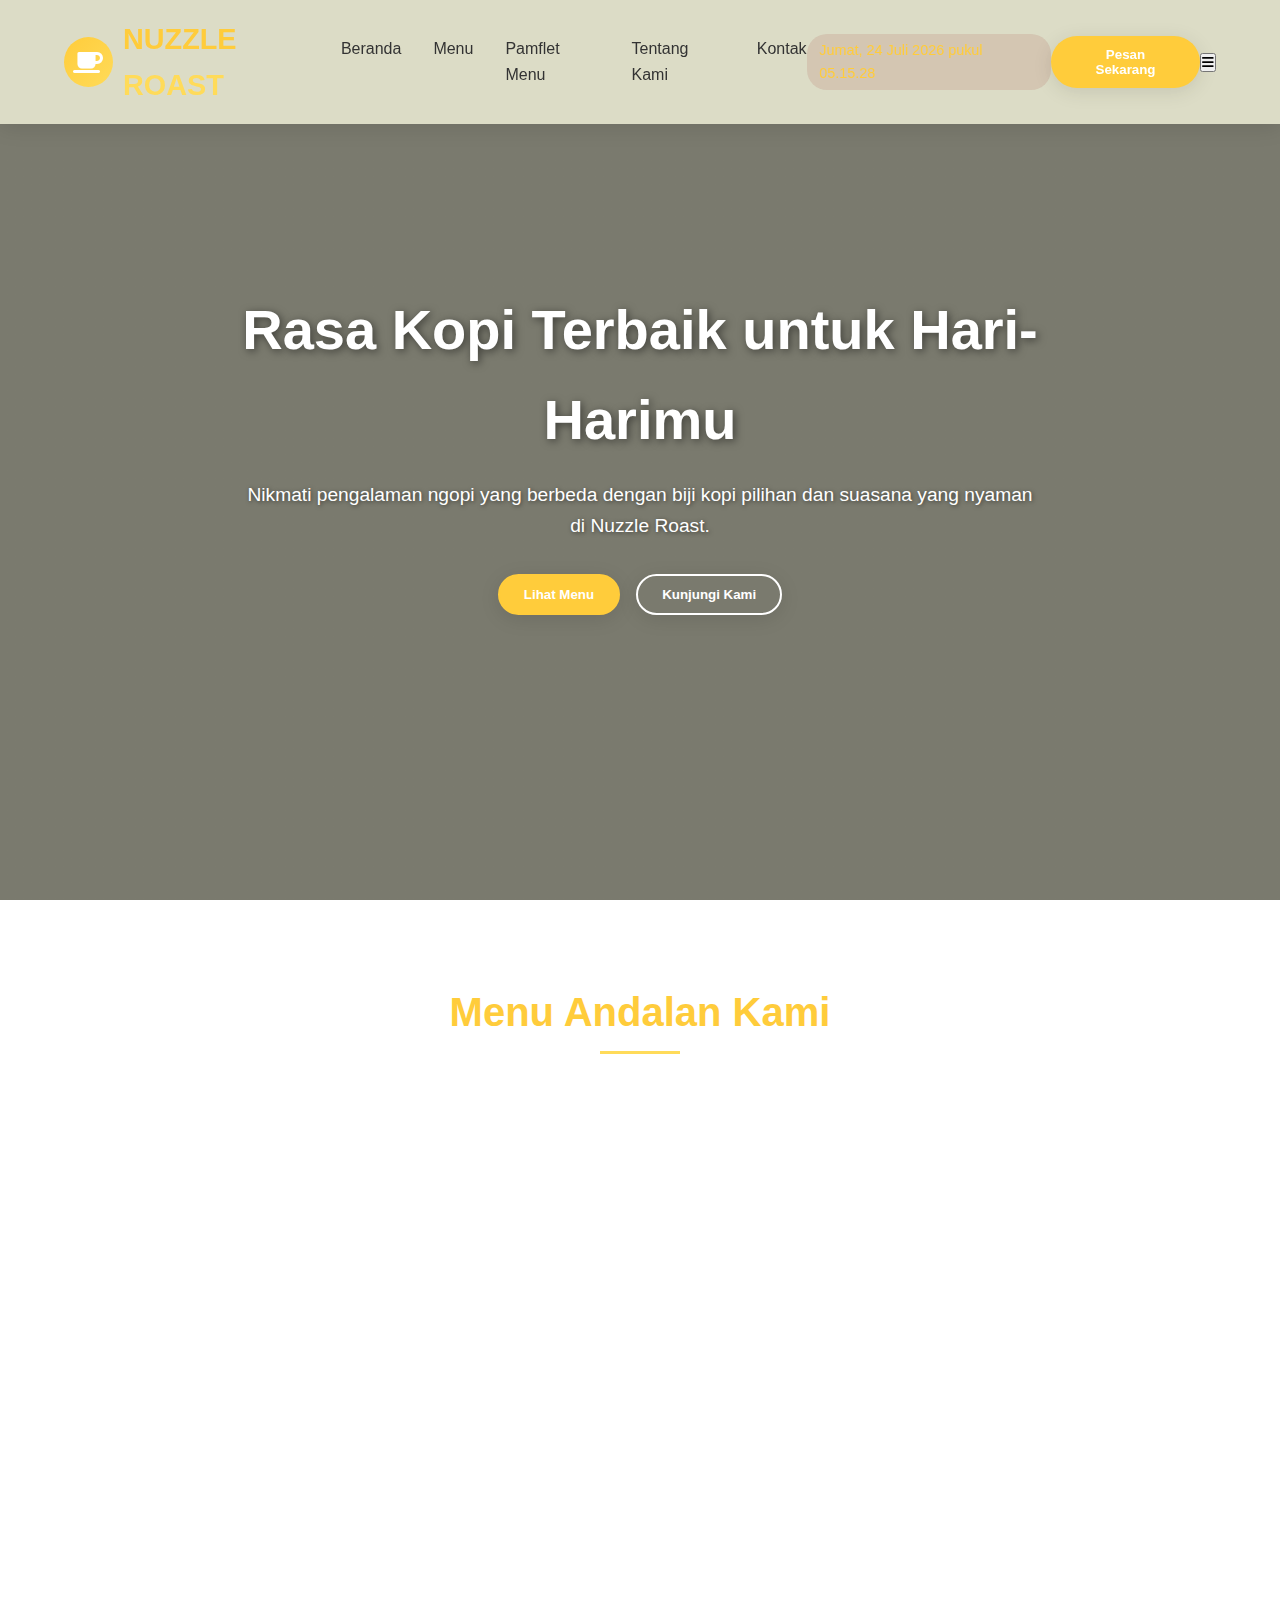
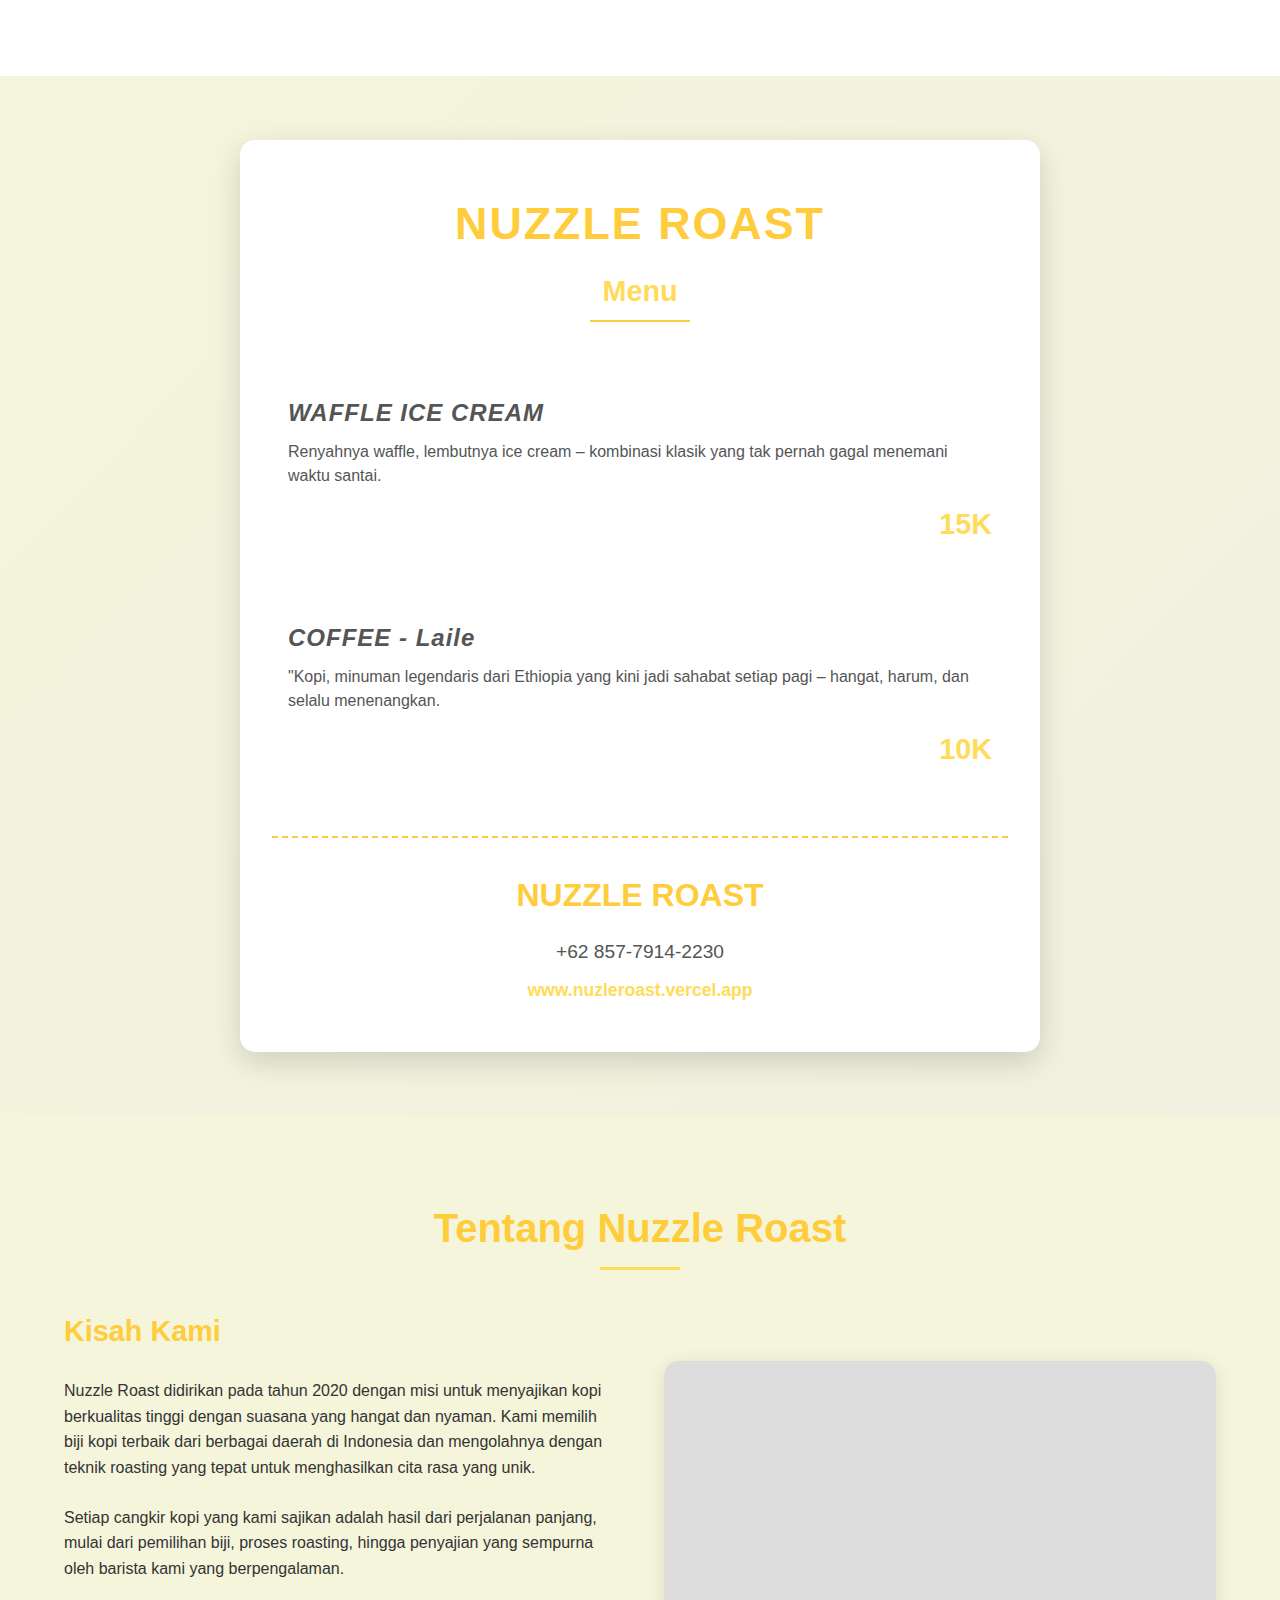
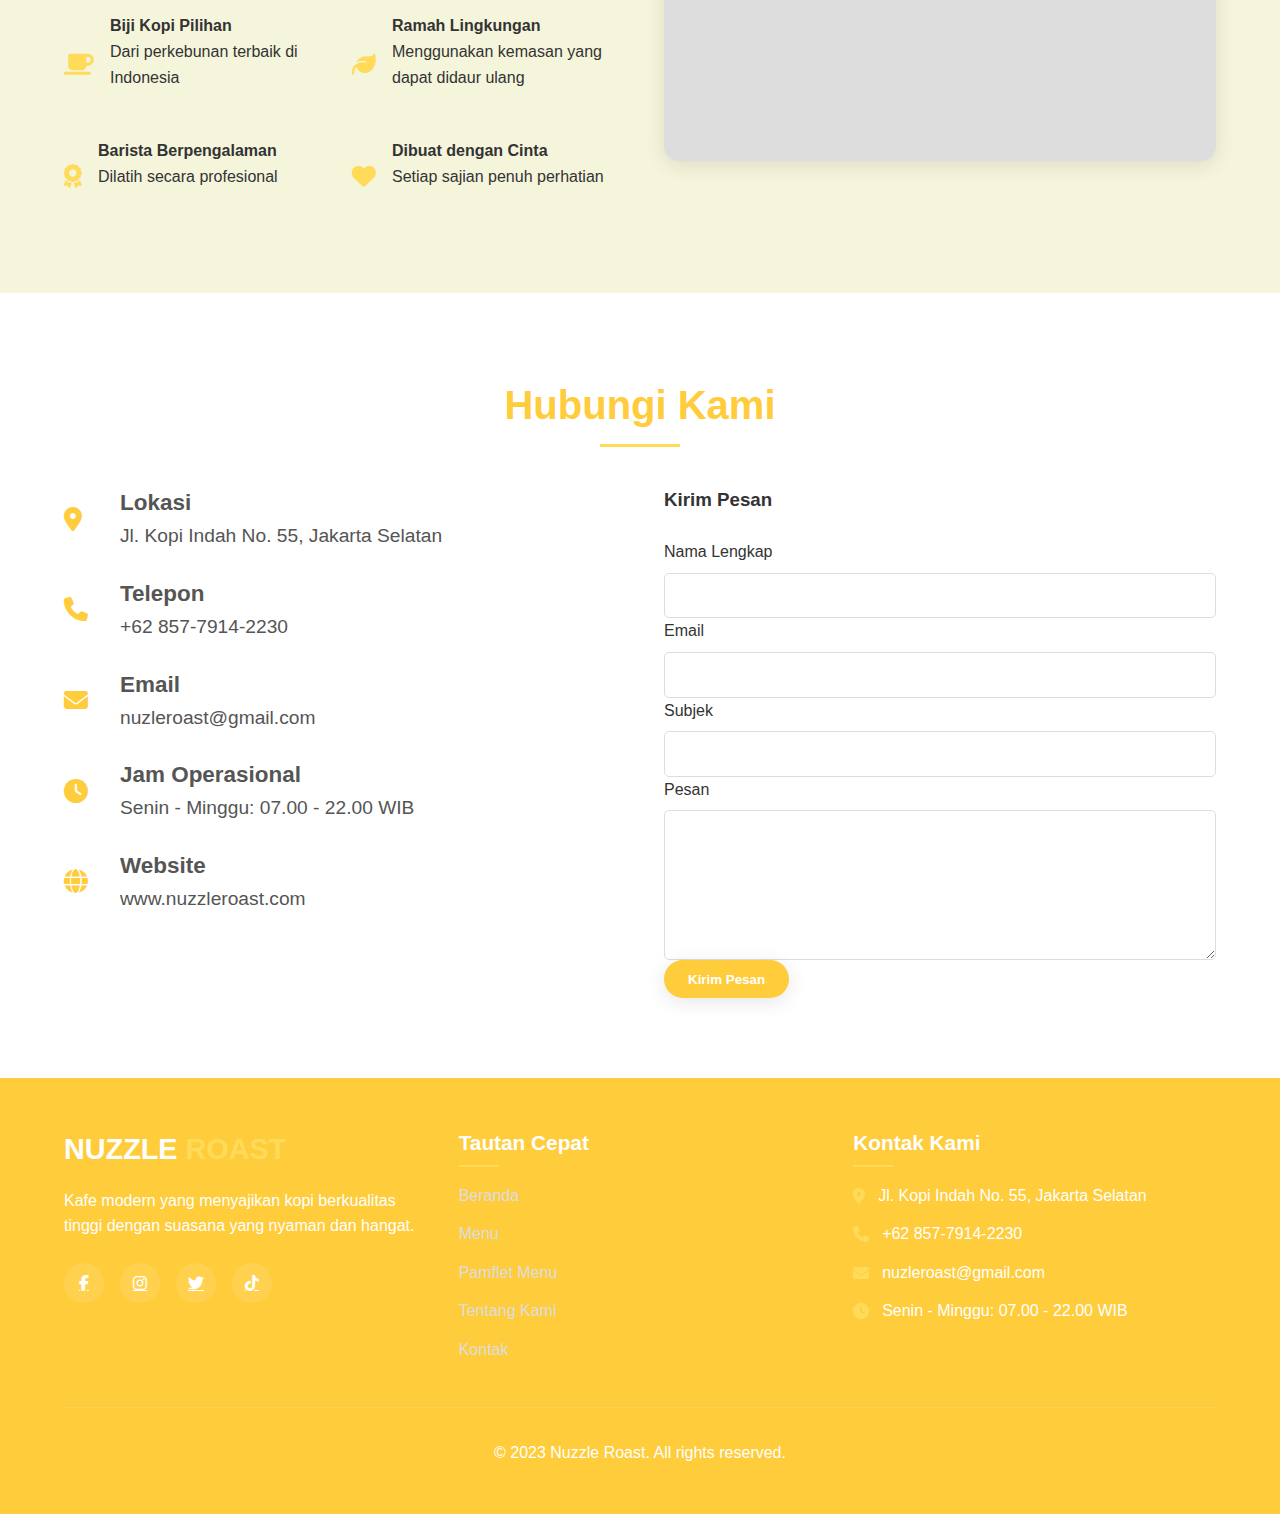
<file: nuzzleroastindex (1).html>
<!DOCTYPE html>
<html lang="id">
<head>
    <meta charset="UTF-8">
    <meta name="viewport" content="width=device-width, initial-scale=1.0">
    <title>Nuzzle Roast - Cafe Modern</title>
    <link rel="stylesheet" href="https://cdnjs.cloudflare.com/ajax/libs/font-awesome/6.4.0/css/all.min.css">
    <style>
        :root {
            --primary-color: #ffcc3b;
            --secondary-color: #F5F5DC;
            --accent-color: #ffdb59;
            --text-dark: #333333;
            --text-light: #FFFFFF;
            --shadow: 0 4px 20px rgba(0, 0, 0, 0.1);
            --transition: all 0.3s ease;
        }
        
        * {
            margin: 0;
            padding: 0;
            box-sizing: border-box;
            font-family: 'Segoe UI', Tahoma, Geneva, Verdana, sans-serif;
        }
        
        html {
            scroll-behavior: smooth;
        }
        
        body {
            background-color: var(--secondary-color);
            color: var(--text-dark);
            line-height: 1.6;
            overflow-x: hidden;
        }
        
        /* Header dengan efek blur glass */
        header {
            position: fixed;
            top: 0;
            left: 0;
            width: 100%;
            padding: 1rem 5%;
            display: flex;
            justify-content: space-between;
            align-items: center;
            z-index: 1000;
            transition: var(--transition);
            background: rgba(245, 245, 220, 0.8);
            backdrop-filter: blur(10px);
            box-shadow: var(--shadow);
        }
        
        header.scrolled {
            padding: 0.7rem 5%;
            background: rgba(245, 245, 220, 0.95);
        }
        
        .logo {
            display: flex;
            align-items: center;
            gap: 10px;
        }
        
        .logo-img {
            width: 50px;
            height: 50px;
            border-radius: 50%;
            background: linear-gradient(135deg, var(--primary-color), var(--accent-color));
            display: flex;
            align-items: center;
            justify-content: center;
            color: white;
            font-size: 1.5rem;
        }
        
        .logo-text {
            font-size: 1.8rem;
            font-weight: 700;
            color: var(--primary-color);
        }
        
        .logo-text span {
            color: var(--accent-color);
        }
        
        nav ul {
            display: flex;
            list-style: none;
            gap: 2rem;
        }
        
        nav a {
            text-decoration: none;
            color: var(--text-dark);
            font-weight: 500;
            transition: var(--transition);
            position: relative;
        }
        
        nav a:hover {
            color: var(--primary-color);
        }
        
        nav a::after {
            content: '';
            position: absolute;
            bottom: -5px;
            left: 0;
            width: 0;
            height: 2px;
            background-color: var(--primary-color);
            transition: var(--transition);
        }
        
        nav a:hover::after {
            width: 100%;
        }
        
        .time-display {
            font-size: 0.9rem;
            color: var(--primary-color);
            font-weight: 500;
            background: rgba(139, 0, 0, 0.1);
            padding: 0.3rem 0.8rem;
            border-radius: 20px;
        }
        
        .cta-button {
            background-color: var(--primary-color);
            color: white;
            border: none;
            padding: 0.7rem 1.5rem;
            border-radius: 30px;
            font-weight: 600;
            cursor: pointer;
            transition: var(--transition);
            box-shadow: var(--shadow);
        }
        
        .cta-button:hover {
            background-color: var(--accent-color);
            transform: translateY(-3px);
        }
        
        /* Hero Section */
        .hero {
            height: 100vh;
            display: flex;
            align-items: center;
            justify-content: center;
            text-align: center;
            background: linear-gradient(rgba(0, 0, 0, 0.5), rgba(0, 0, 0, 0.5)), 
                        url('https://images.unsplash.com/photo-1495474472287-4d71bcdd2085?ixlib=rb-4.0.3&ixid=M3wxMjA3fDB8MHxwaG90by1wYWdlfHx8fGVufDB8fHx8fA%3D%3D&auto=format&fit=crop&w=2070&q=80');
            background-size: cover;
            background-position: center;
            color: var(--text-light);
            padding: 0 5%;
            position: relative;
        }
        
        .hero-content {
            max-width: 800px;
            animation: fadeIn 1.5s ease;
        }
        
        .hero h1 {
            font-size: 3.5rem;
            margin-bottom: 1rem;
            text-shadow: 2px 2px 8px rgba(0, 0, 0, 0.5);
        }
        
        .hero p {
            font-size: 1.2rem;
            margin-bottom: 2rem;
            text-shadow: 1px 1px 4px rgba(0, 0, 0, 0.5);
        }
        
        .hero-buttons {
            display: flex;
            gap: 1rem;
            justify-content: center;
        }
        
        .hero-buttons .cta-button {
            background-color: transparent;
            border: 2px solid var(--text-light);
        }
        
        .hero-buttons .cta-button:hover {
            background-color: var(--text-light);
            color: var(--primary-color);
        }
        
        .hero-buttons .cta-button.primary {
            background-color: var(--primary-color);
            border-color: var(--primary-color);
        }
        
        .hero-buttons .cta-button.primary:hover {
            background-color: var(--accent-color);
            border-color: var(--accent-color);
        }
        
        /* Section Styling */
        section {
            padding: 5rem 5%;
        }
        
        .section-title {
            text-align: center;
            margin-bottom: 3rem;
            position: relative;
        }
        
        .section-title h2 {
            font-size: 2.5rem;
            color: var(--primary-color);
            display: inline-block;
        }
        
        .section-title h2::after {
            content: '';
            position: absolute;
            bottom: -10px;
            left: 50%;
            transform: translateX(-50%);
            width: 80px;
            height: 3px;
            background-color: var(--accent-color);
        }
        
        /* Menu Section */
        .menu {
            background-color: white;
        }
        
        .menu-grid {
            display: grid;
            grid-template-columns: repeat(auto-fit, minmax(300px, 1fr));
            gap: 2rem;
        }
        
        .menu-item {
            background-color: white;
            border-radius: 15px;
            overflow: hidden;
            box-shadow: var(--shadow);
            transition: var(--transition);
            opacity: 0;
            transform: translateY(30px);
            animation: fadeInUp 0.8s ease forwards;
            display: flex;
            flex-direction: column;
            height: 100%;
        }
        
        .menu-item:nth-child(1) { animation-delay: 0.1s; }
        .menu-item:nth-child(2) { animation-delay: 0.2s; }
        .menu-item:nth-child(3) { animation-delay: 0.3s; }
        .menu-item:nth-child(4) { animation-delay: 0.4s; }
        
        .menu-item:hover {
            transform: translateY(-10px);
            box-shadow: 0 10px 25px rgba(0, 0, 0, 0.15);
        }
        
        .menu-img {
            height: 200px;
            background-color: var(--secondary-color);
            background-size: cover;
            background-position: center;
            transition: var(--transition);
        }
        
        .menu-item:hover .menu-img {
            transform: scale(1.05);
        }
        
        .menu-content {
            padding: 1.5rem;
            display: flex;
            flex-direction: column;
            flex-grow: 1;
        }
        
        .menu-content h3 {
            font-size: 1.5rem;
            margin-bottom: 0.5rem;
            color: var(--primary-color);
        }
        
        .menu-price {
            font-size: 1.3rem;
            font-weight: 700;
            color: var(--accent-color);
            margin-bottom: 1rem;
        }
        
        .menu-content p {
            color: var(--text-dark);
            margin-bottom: 1rem;
            flex-grow: 1;
        }
        
        .menu-tags {
            display: flex;
            gap: 0.5rem;
            flex-wrap: wrap;
        }
        
        .menu-tag {
            background-color: var(--secondary-color);
            color: var(--primary-color);
            padding: 0.3rem 0.8rem;
            border-radius: 20px;
            font-size: 0.8rem;
            font-weight: 500;
        }
        
        .order-btn {
            background-color: var(--primary-color);
            color: white;
            border: none;
            padding: 0.7rem 1.5rem;
            border-radius: 30px;
            font-weight: 600;
            cursor: pointer;
            transition: var(--transition);
            box-shadow: var(--shadow);
            margin-top: auto;
            width: 100%;
        }
        
        .order-btn:hover {
            background-color: var(--accent-color);
            transform: translateY(-3px);
        }
        
        /* Pamflet Menu Section */
        .pamflet-menu {
            background: linear-gradient(135deg, var(--secondary-color), #f0f0e0);
            padding: 4rem 5%;
            text-align: center;
        }
        
        .pamflet-container {
            max-width: 800px;
            margin: 0 auto;
            background-color: white;
            border-radius: 15px;
            box-shadow: 0 10px 30px rgba(0, 0, 0, 0.15);
            overflow: hidden;
            position: relative;
            padding: 3rem 2rem;
        }
        
        .pamflet-header {
            margin-bottom: 2.5rem;
            position: relative;
        }
        
        .pamflet-title {
            font-size: 2.8rem;
            color: var(--primary-color);
            margin-bottom: 0.5rem;
            font-weight: 700;
            letter-spacing: 2px;
        }
        
        .pamflet-subtitle {
            font-size: 1.8rem;
            color: var(--accent-color);
            font-weight: 600;
            margin-bottom: 1.5rem;
            position: relative;
            display: inline-block;
        }
        
        .pamflet-subtitle::after {
            content: '';
            position: absolute;
            bottom: -8px;
            left: 50%;
            transform: translateX(-50%);
            width: 100px;
            height: 2px;
            background-color: var(--primary-color);
        }
        
        .menu-items {
            margin-bottom: 3rem;
        }
        
        .menu-item-pamflet {
            margin-bottom: 2.5rem;
            text-align: left;
            padding: 1rem;
            border-radius: 10px;
            transition: var(--transition);
        }
        
        .menu-item-pamflet:hover {
            background-color: rgba(139, 0, 0, 0.05);
        }
        
        .item-name {
            font-size: 1.5rem;
            font-weight: 700;
            color: var(--primary-color);
            margin-bottom: 0.5rem;
            letter-spacing: 1px;
        }
        
        .item-name.special {
            font-style: italic;
            color: #555;
        }
        
        .item-description {
            font-size: 1rem;
            color: #555;
            margin-bottom: 0.8rem;
            line-height: 1.5;
        }
        
        .item-price {
            font-size: 1.8rem;
            font-weight: 700;
            color: var(--accent-color);
            text-align: right;
        }
        
        .pamflet-footer {
            margin-top: 2rem;
            padding-top: 2rem;
            border-top: 2px dashed var(--primary-color);
        }
        
        .pamflet-footer-title {
            font-size: 2rem;
            color: var(--primary-color);
            margin-bottom: 1rem;
            font-weight: 700;
        }
        
        .contact-info {
            font-size: 1.2rem;
            color: #555;
            margin-bottom: 0.5rem;
        }
        
        .website {
            font-size: 1.1rem;
            color: var(--accent-color);
            font-weight: 600;
        }
        
        /* About Section */
        .about {
            background-color: var(--secondary-color);
        }
        
        .about-content {
            display: grid;
            grid-template-columns: 1fr 1fr;
            gap: 3rem;
            align-items: center;
        }
        
        .about-text h3 {
            font-size: 1.8rem;
            margin-bottom: 1.5rem;
            color: var(--primary-color);
        }
        
        .about-text p {
            margin-bottom: 1.5rem;
        }
        
        .about-features {
            display: grid;
            grid-template-columns: 1fr 1fr;
            gap: 1.5rem;
            margin-top: 2rem;
        }
        
        .feature {
            display: flex;
            align-items: center;
            gap: 1rem;
        }
        
        .feature i {
            font-size: 1.5rem;
            color: var(--accent-color);
        }
        
        .about-img {
            height: 400px;
            border-radius: 15px;
            background-color: #ddd;
            background-size: cover;
            background-position: center;
            box-shadow: var(--shadow);
        }
        
        /* Contact Section */
        .contact {
            background-color: white;
        }
        
        .contact-content {
            display: grid;
            grid-template-columns: 1fr 1fr;
            gap: 3rem;
        }
        
        .contact-info {
            display: flex;
            flex-direction: column;
            gap: 1.5rem;
        }
        
        .contact-item {
            display: flex;
            align-items: center;
            gap: 1rem;
        }
        
        .contact-item i {
            font-size: 1.5rem;
            color: var(--primary-color);
            width: 40px;
        }
        
        .contact-form {
            display: flex;
            flex-direction: column;
            gap: 1.5rem;
        }
        
        .form-group {
            display: flex;
            flex-direction: column;
            gap: 0.5rem;
        }
        
        .form-group label {
            font-weight: 500;
        }
        
        .form-control {
            padding: 0.8rem 1rem;
            border: 1px solid #ddd;
            border-radius: 5px;
            font-size: 1rem;
            transition: var(--transition);
        }
        
        .form-control:focus {
            border-color: var(--primary-color);
            outline: none;
            box-shadow: 0 0 0 2px rgba(139, 0, 0, 0.2);
        }
        
        textarea.form-control {
            min-height: 150px;
            resize: vertical;
        }
        
        /* Footer */
        footer {
            background-color: var(--primary-color);
            color: var(--text-light);
            padding: 3rem 5%;
        }
        
        .footer-content {
            display: grid;
            grid-template-columns: repeat(auto-fit, minmax(250px, 1fr));
            gap: 2rem;
            margin-bottom: 2rem;
        }
        
        .footer-logo {
            font-size: 1.8rem;
            font-weight: 700;
            margin-bottom: 1rem;
        }
        
        .footer-logo span {
            color: var(--accent-color);
        }
        
        .footer-about p {
            margin-bottom: 1.5rem;
        }
        
        .social-links {
            display: flex;
            gap: 1rem;
        }
        
        .social-links a {
            display: flex;
            align-items: center;
            justify-content: center;
            width: 40px;
            height: 40px;
            background-color: rgba(255, 255, 255, 0.1);
            border-radius: 50%;
            color: white;
            transition: var(--transition);
        }
        
        .social-links a:hover {
            background-color: var(--accent-color);
            transform: translateY(-3px);
        }
        
        .footer-links h3, .footer-contact h3 {
            font-size: 1.3rem;
            margin-bottom: 1.5rem;
            position: relative;
        }
        
        .footer-links h3::after, .footer-contact h3::after {
            content: '';
            position: absolute;
            bottom: -8px;
            left: 0;
            width: 40px;
            height: 2px;
            background-color: var(--accent-color);
        }
        
        .footer-links ul {
            list-style: none;
        }
        
        .footer-links li {
            margin-bottom: 0.8rem;
        }
        
        .footer-links a {
            color: #ddd;
            text-decoration: none;
            transition: var(--transition);
        }
        
        .footer-links a:hover {
            color: var(--accent-color);
            padding-left: 5px;
        }
        
        .footer-contact p {
            margin-bottom: 0.8rem;
            display: flex;
            align-items: center;
            gap: 0.8rem;
        }
        
        .footer-contact i {
            color: var(--accent-color);
        }
        
        .footer-bottom {
            text-align: center;
            padding-top: 2rem;
            border-top: 1px solid rgba(255, 255, 255, 0.1);
        }
        
        /* Animasi */
        @keyframes fadeIn {
            from { opacity: 0; transform: translateY(20px); }
            to { opacity: 1; transform: translateY(0); }
        }
        
        @keyframes fadeInUp {
            from { opacity: 0; transform: translateY(30px); }
            to { opacity: 1; transform: translateY(0); }
        }
        
        @keyframes pulse {
            0% { transform: scale(1); }
            50% { transform: scale(1.05); }
            100% { transform: scale(1); }
        }
        
        .pulse {
            animation: pulse 2s infinite;
        }
        
        /* Responsiveness */
        @media (max-width: 992px) {
            .about-content, .contact-content {
                grid-template-columns: 1fr;
            }
            
            .hero h1 {
                font-size: 2.8rem;
            }
            
            .pamflet-title {
                font-size: 2.2rem;
            }
            
            .pamflet-subtitle {
                font-size: 1.5rem;
            }
        }
        
        @media (max-width: 768px) {
            header {
                padding: 1rem 5%;
            }
            
            nav ul {
                display: none;
            }
            
            .mobile-menu-btn {
                display: block;
                font-size: 1.5rem;
                background: none;
                border: none;
                color: var(--primary-color);
                cursor: pointer;
            }
            
            .hero h1 {
                font-size: 2.2rem;
            }
            
            .hero p {
                font-size: 1rem;
            }
            
            .hero-buttons {
                flex-direction: column;
                align-items: center;
            }
            
            .about-features {
                grid-template-columns: 1fr;
            }
            
            .pamflet-container {
                padding: 2rem 1rem;
            }
        }
        
        @media (max-width: 576px) {
            .section-title h2 {
                font-size: 2rem;
            }
            
            .menu-grid {
                grid-template-columns: 1fr;
            }
            
            .pamflet-title {
                font-size: 1.8rem;
            }
            
            .pamflet-subtitle {
                font-size: 1.3rem;
            }
            
            .item-name {
                font-size: 1.3rem;
            }
            
            .item-price {
                font-size: 1.5rem;
            }
        }
    </style>
</head>
<body>
    <!-- Header dengan efek blur glass -->
    <header id="header">
        <div class="logo">
            <div class="logo-img">
                <i class="fas fa-coffee"></i>
            </div>
            <div class="logo-text">NUZZLE <span>ROAST</span></div>
        </div>
        
        <nav>
            <ul>
                <li><a href="#home">Beranda</a></li>
                <li><a href="#menu">Menu</a></li>
                <li><a href="#pamflet">Pamflet Menu</a></li>
                <li><a href="#about">Tentang Kami</a></li>
                <li><a href="#contact">Kontak</a></li>
            </ul>
        </nav>
        
        <div class="time-display" id="timeDisplay"></div>
        
        <button class="cta-button">Pesan Sekarang</button>
        
        <button class="mobile-menu-btn">
            <i class="fas fa-bars"></i>
        </button>
    </header>

    <!-- Hero Section -->
    <section class="hero" id="home">
        <div class="hero-content">
            <h1>Rasa Kopi Terbaik untuk Hari-Harimu</h1>
            <p>Nikmati pengalaman ngopi yang berbeda dengan biji kopi pilihan dan suasana yang nyaman di Nuzzle Roast.</p>
            <div class="hero-buttons">
                <button class="cta-button primary pulse">Lihat Menu</button>
                <button class="cta-button">Kunjungi Kami</button>
            </div>
        </div>
    </section>

    <!-- Menu Section -->
    <section class="menu" id="menu">
        <div class="section-title">
            <h2>Menu Andalan Kami</h2>
        </div>
        
    <div class="menu-grid">
    <!-- Menu Item 1 -->
    <div class="menu-item">
        <div class="menu-img" style="background-image: url('https://i.ibb.co.com/YF35XtTS/Whats-App-Image-2025-10-18-at-17-16-35-6deb7176.jpg');"></div>
        <div class="menu-content">
            <h3>Waffle Ice Cream</h3>
            <div class="menu-price">Rp 15.000</div>
            <p>Renyahnya waffle, lembutnya ice cream – kombinasi klasik yang tak pernah gagal menemani waktu santai.</p>
            <div class="menu-tags">
                <span class="menu-tag">Manis</span>
                <span class="menu-tag">Camilan</span>
            </div>
            <button class="order-btn">Pesan Sekarang</button>
        </div>
    </div>
            
            <!-- Menu Item 2 -->
            <div class="menu-item">
                <div class="menu-img" style="background-image: url('https://images.unsplash.com/photo-1511537190424-bbbab87ac5eb?ixlib=rb-4.0.3&ixid=M3wxMjA3fDB8MHxwaG90by1wYWdlfHx8fGVufDB8fHx8fA%3D%3D&auto=format&fit=crop&w=1170&q=80');"></div>
                <div class="menu-content">
                    <h3>Espresso</h3>
                    <div class="menu-price">Rp 18.000</div>
                    <p>Kopi murni dengan rasa yang kuat dan aroma yang khas, cocok untuk para pecinta kopi sejati.</p>
                    <div class="menu-tags">
                        <span class="menu-tag">Kopi</span>
                        <span class="menu-tag">Kuat</span>
                    </div>
                    <button class="order-btn">Pesan Sekarang</button>
                </div>
            </div>
            
            <!-- Menu Item 3 -->
            <div class="menu-item">
                <div class="menu-img" style="background-image: url('https://images.unsplash.com/photo-1561047029-3000c68339ca?ixlib=rb-4.0.3&ixid=M3wxMjA3fDB8MHxwaG90by1wYWdlfHx8fGVufDB8fHx8fA%3D%3D&auto=format&fit=crop&w=687&q=80');"></div>
                <div class="menu-content">
                    <h3>Cappuccino</h3>
                    <div class="menu-price">Rp 18.000</div>
                    <p>Perpaduan sempurna antara espresso, steamed milk, dan foam yang lembut.</p>
                    <div class="menu-tags">
                        <span class="menu-tag">Kopi</span>
                        <span class="menu-tag">Susu</span>
                    </div>
                    <button class="order-btn">Pesan Sekarang</button>
                </div>
            </div>
            </div>
        </div>
    </section>

    <!-- Pamflet Menu Section -->
    <section class="pamflet-menu" id="pamflet">
        <div class="pamflet-container">
            <div class="pamflet-header">
                <h1 class="pamflet-title">NUZZLE ROAST</h1>
                <h2 class="pamflet-subtitle">Menu</h2>
            </div>
            
            <div class="menu-items">
                <!-- Menu Item 1 dari Pamflet -->
                <div class="menu-item-pamflet">
                    <h3 class="item-name special">WAFFLE ICE CREAM</h3>
                    <p class="item-description">Renyahnya waffle, lembutnya ice cream – kombinasi klasik yang tak pernah gagal menemani waktu santai.</p>
                    <div class="item-price">15K</div>
                </div>
                
                <!-- Menu Item 2 dari Pamflet -->
                <div class="menu-item-pamflet">
                    <h3 class="item-name special">COFFEE - Laile</h3>
                    <p class="item-description">"Kopi, minuman legendaris dari Ethiopia yang kini jadi sahabat setiap pagi – hangat, harum, dan selalu menenangkan.</p>
                    <div class="item-price">10K</div>
                </div>
            </div>
            
            <div class="pamflet-footer">
                <h3 class="pamflet-footer-title">NUZZLE ROAST</h3>
                <p class="contact-info">+62 857-7914-2230</p>
                <p class="website">www.nuzleroast.vercel.app</p>
            </div>
        </div>
    </section>

    <!-- About Section -->
    <section class="about" id="about">
        <div class="section-title">
            <h2>Tentang Nuzzle Roast</h2>
        </div>
        
        <div class="about-content">
            <div class="about-text">
                <h3>Kisah Kami</h3>
                <p>Nuzzle Roast didirikan pada tahun 2020 dengan misi untuk menyajikan kopi berkualitas tinggi dengan suasana yang hangat dan nyaman. Kami memilih biji kopi terbaik dari berbagai daerah di Indonesia dan mengolahnya dengan teknik roasting yang tepat untuk menghasilkan cita rasa yang unik.</p>
                <p>Setiap cangkir kopi yang kami sajikan adalah hasil dari perjalanan panjang, mulai dari pemilihan biji, proses roasting, hingga penyajian yang sempurna oleh barista kami yang berpengalaman.</p>
                
                <div class="about-features">
                    <div class="feature">
                        <i class="fas fa-coffee"></i>
                        <div>
                            <h4>Biji Kopi Pilihan</h4>
                            <p>Dari perkebunan terbaik di Indonesia</p>
                        </div>
                    </div>
                    <div class="feature">
                        <i class="fas fa-leaf"></i>
                        <div>
                            <h4>Ramah Lingkungan</h4>
                            <p>Menggunakan kemasan yang dapat didaur ulang</p>
                        </div>
                    </div>
                    <div class="feature">
                        <i class="fas fa-award"></i>
                        <div>
                            <h4>Barista Berpengalaman</h4>
                            <p>Dilatih secara profesional</p>
                        </div>
                    </div>
                    <div class="feature">
                        <i class="fas fa-heart"></i>
                        <div>
                            <h4>Dibuat dengan Cinta</h4>
                            <p>Setiap sajian penuh perhatian</p>
                        </div>
                    </div>
                </div>
            </div>
            
            <div class="about-img" style="background-image: url('https://images.unsplash.com/photo-1554118811-1e0d58224f24?ixlib=rb-4.0.3&ixid=M3wxMjA3fDB8MHxwaG90by1wYWdlfHx8fGVufDB8fHx8fA%3D%3D&auto=format&fit=crop&w=1147&q=80');"></div>
        </div>
    </section>

    <!-- Contact Section -->
    <section class="contact" id="contact">
        <div class="section-title">
            <h2>Hubungi Kami</h2>
        </div>
        
        <div class="contact-content">
            <div class="contact-info">
                <div class="contact-item">
                    <i class="fas fa-map-marker-alt"></i>
                    <div>
                        <h3>Lokasi</h3>
                        <p>Jl. Kopi Indah No. 55, Jakarta Selatan</p>
                    </div>
                </div>
                
                <div class="contact-item">
                    <i class="fas fa-phone"></i>
                    <div>
                        <h3>Telepon</h3>
                        <p>+62 857-7914-2230</p>
                    </div>
                </div>
                
                <div class="contact-item">
                    <i class="fas fa-envelope"></i>
                    <div>
                        <h3>Email</h3>
                        <p>nuzleroast@gmail.com</p>
                    </div>
                </div>
                
                <div class="contact-item">
                    <i class="fas fa-clock"></i>
                    <div>
                        <h3>Jam Operasional</h3>
                        <p>Senin - Minggu: 07.00 - 22.00 WIB</p>
                    </div>
                </div>
                
                <div class="contact-item">
                    <i class="fas fa-globe"></i>
                    <div>
                        <h3>Website</h3>
                        <p>www.nuzzleroast.com</p>
                    </div>
                </div>
            </div>
            
            <div class="contact-form">
                <h3>Kirim Pesan</h3>
                <form id="messageForm">
                    <div class="form-group">
                        <label for="name">Nama Lengkap</label>
                        <input type="text" id="name" class="form-control" required>
                    </div>
                    
                    <div class="form-group">
                        <label for="email">Email</label>
                        <input type="email" id="email" class="form-control" required>
                    </div>
                    
                    <div class="form-group">
                        <label for="subject">Subjek</label>
                        <input type="text" id="subject" class="form-control" required>
                    </div>
                    
                    <div class="form-group">
                        <label for="message">Pesan</label>
                        <textarea id="message" class="form-control" required></textarea>
                    </div>
                    
                    <button type="submit" class="cta-button">Kirim Pesan</button>
                </form>
            </div>
        </div>
    </section>

    <!-- Footer -->
    <footer>
        <div class="footer-content">
            <div class="footer-about">
                <div class="footer-logo">NUZZLE <span>ROAST</span></div>
                <p>Kafe modern yang menyajikan kopi berkualitas tinggi dengan suasana yang nyaman dan hangat.</p>
                <div class="social-links">
                    <a href="https://www.facebook.com/profile.php?id=61582411084599"><i class="fab fa-facebook-f"></i></a>
                    <a href="https://www.instagram.com/nuzzle_roast?utm_source=ig_web_button_share_sheet&igsh=ZDNlZDc0MzIxNw=="><i class="fab fa-instagram"></i></a>
                    <a href="https://x.com/NuzleRoast"><i class="fab fa-twitter"></i></a>
                    <a href="https://www.tiktok.com/@nuzzle.roast?_t=ZS-90eHevxFeK1&_r=1"><i class="fab fa-tiktok"></i></a>
                </div>
            </div>
            
            <div class="footer-links">
                <h3>Tautan Cepat</h3>
                <ul>
                    <li><a href="#home">Beranda</a></li>
                    <li><a href="#menu">Menu</a></li>
                    <li><a href="#pamflet">Pamflet Menu</a></li>
                    <li><a href="#about">Tentang Kami</a></li>
                    <li><a href="#contact">Kontak</a></li>
                </ul>
            </div>
            
            <div class="footer-contact">
                <h3>Kontak Kami</h3>
                <p><i class="fas fa-map-marker-alt"></i> Jl. Kopi Indah No. 55, Jakarta Selatan</p>
                <p><i class="fas fa-phone"></i> +62 857-7914-2230</p>
                <p><i class="fas fa-envelope"></i> nuzleroast@gmail.com</p>
                <p><i class="fas fa-clock"></i> Senin - Minggu: 07.00 - 22.00 WIB</p>
            </div>
        </div>
        
        <div class="footer-bottom">
            <p>&copy; 2023 Nuzzle Roast. All rights reserved.</p>
        </div>
    </footer>

    <script>
        // script.js untuk animasi dan interaktivitas Nuzzle Roast

// Fungsi untuk menampilkan waktu real-time
function updateTime() {
    const now = new Date();
    const options = { 
        weekday: 'long', 
        year: 'numeric', 
        month: 'long', 
        day: 'numeric',
        hour: '2-digit',
        minute: '2-digit',
        second: '2-digit'
    };
    const timeString = now.toLocaleDateString('id-ID', options);
    document.getElementById('timeDisplay').textContent = timeString;
}

// Update waktu setiap detik
setInterval(updateTime, 1000);
updateTime(); // Panggil sekali saat halaman dimuat

// Efek scroll header
window.addEventListener('scroll', function() {
    const header = document.getElementById('header');
    if (window.scrollY > 50) {
        header.classList.add('scrolled');
    } else {
        header.classList.remove('scrolled');
    }
});

// Animasi scroll untuk menu navigasi
document.querySelectorAll('nav a').forEach(anchor => {
    anchor.addEventListener('click', function(e) {
        e.preventDefault();
        const targetId = this.getAttribute('href');
        const targetElement = document.querySelector(targetId);
        
        window.scrollTo({
            top: targetElement.offsetTop - 80,
            behavior: 'smooth'
        });
    });
});

// Animasi untuk elemen menu saat scroll
function animateOnScroll() {
    const menuItems = document.querySelectorAll('.menu-item');
    
    menuItems.forEach(item => {
        const itemTop = item.getBoundingClientRect().top;
        const windowHeight = window.innerHeight;
        
        if (itemTop < windowHeight - 100) {
            item.style.animationPlayState = 'running';
        }
    });
}

window.addEventListener('scroll', animateOnScroll);
window.addEventListener('load', animateOnScroll);

// Form submission handling
document.getElementById('messageForm').addEventListener('submit', function(e) {
    e.preventDefault();
    
    // Ambil nilai form
    const name = document.getElementById('name').value;
    const email = document.getElementById('email').value;
    const subject = document.getElementById('subject').value;
    const message = document.getElementById('message').value;
    
    // Di sini Anda bisa menambahkan kode untuk mengirim data ke server
    // Untuk saat ini, kita hanya akan menampilkan alert
    alert(`Terima kasih ${name}! Pesan Anda telah berhasil dikirim. Kami akan menghubungi Anda di ${email} segera.`);
    
    // Reset form
    this.reset();
});

// Efek hover untuk tombol pesan
document.querySelectorAll('.order-btn, .cta-button').forEach(button => {
    button.addEventListener('mouseenter', function() {
        this.style.transform = 'translateY(-3px)';
        this.style.boxShadow = '0 6px 15px rgba(0, 0, 0, 0.2)';
    });
    
    button.addEventListener('mouseleave', function() {
        this.style.transform = 'translateY(0)';
        this.style.boxShadow = '0 4px 20px rgba(0, 0, 0, 0.1)';
    });
});

// Mobile menu functionality
const mobileMenuBtn = document.querySelector('.mobile-menu-btn');
const nav = document.querySelector('nav ul');

mobileMenuBtn.addEventListener('click', function() {
    nav.style.display = nav.style.display === 'flex' ? 'none' : 'flex';
    nav.style.flexDirection = 'column';
    nav.style.position = 'absolute';
    nav.style.top = '100%';
    nav.style.left = '0';
    nav.style.width = '100%';
    nav.style.backgroundColor = 'rgba(245, 245, 220, 0.95)';
    nav.style.backdropFilter = 'blur(10px)';
    nav.style.padding = '1rem 0';
    nav.style.boxShadow = '0 4px 20px rgba(0, 0, 0, 0.1)';
});

// Close mobile menu when clicking on a link
document.querySelectorAll('nav a').forEach(link => {
    link.addEventListener('click', function() {
        if (window.innerWidth <= 768) {
            nav.style.display = 'none';
        }
    });
});

// Handle window resize
window.addEventListener('resize', function() {
    if (window.innerWidth > 768) {
        nav.style.display = 'flex';
        nav.style.flexDirection = 'row';
        nav.style.position = 'static';
        nav.style.backgroundColor = 'transparent';
        nav.style.backdropFilter = 'none';
        nav.style.padding = '0';
        nav.style.boxShadow = 'none';
    } else {
        nav.style.display = 'none';
    }
});

// Initialize on page load
window.addEventListener('load', function() {
    // Trigger scroll event to set initial header state
    window.dispatchEvent(new Event('scroll'));
    
    // Set initial display for mobile menu
    if (window.innerWidth <= 768) {
        nav.style.display = 'none';
    }
});
    </script>
</body>
</html>
</file>
